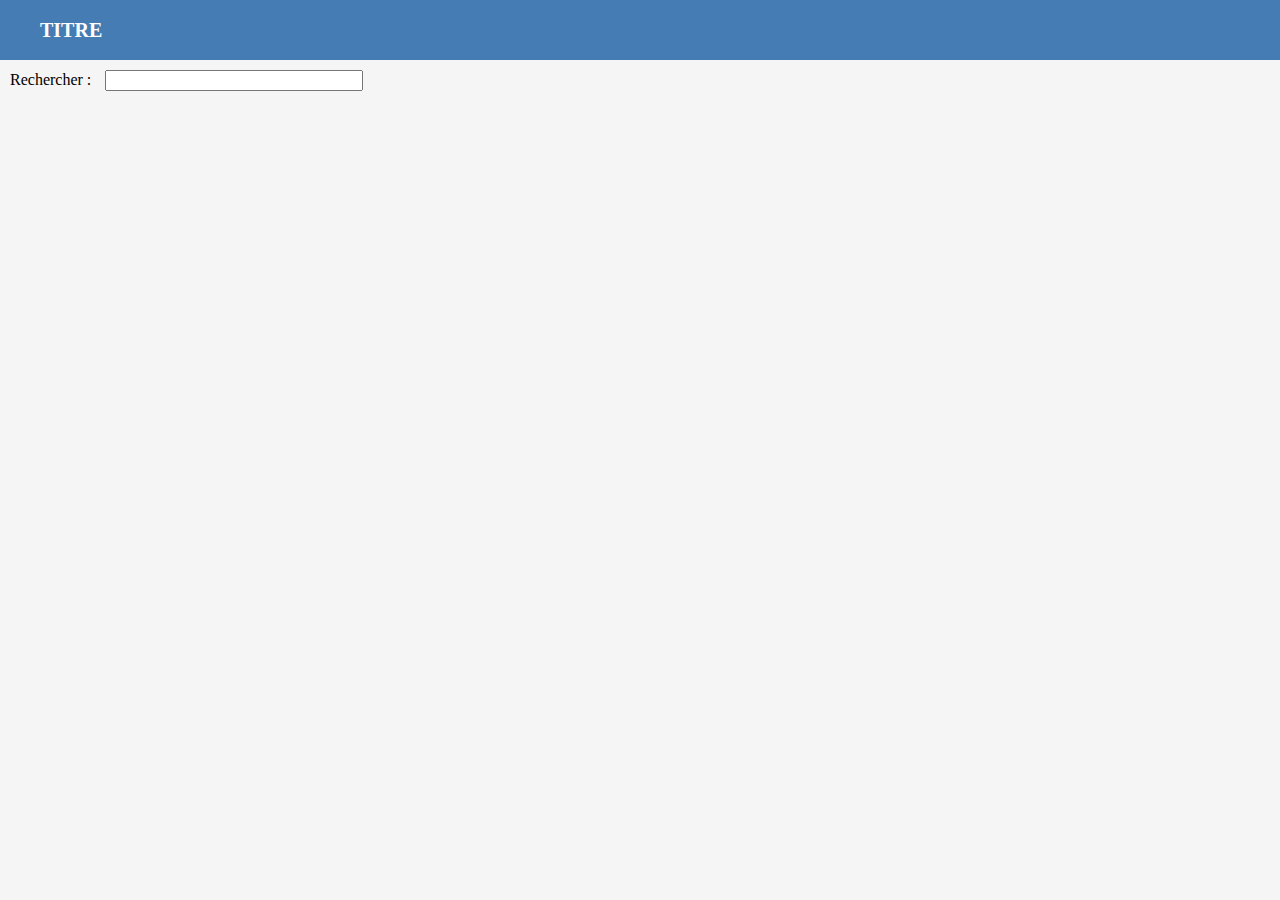
<file: sources/app.html>
<!DOCTYPE html>
<html xmlns="http://www.w3.org/1999/xhtml" lang="en" ng-app="app" ng-strict-di>
    <head>
        <title>TITLE</title>
        <link rel="stylesheet" href="css/app.css">
    </head>
    <body style="background: #FFF; overflow: hidden;">

        <!-- Header -->
        <div style="position: absolute; left: 0; top: 0; width: 100%; height: 60px; background-color: #457CB4; border-bottom: 1px solid #CCC;">
            <span style="position: absolute; left: 40px; top: 0; line-height: 60px; font-size: 20px; font-weight: bold; color: #FFF;">TITRE</span>
        </div>

        <!-- Rechercher -->
        <div style="position: absolute; left: 0; top: 60px; width: 100%; height: 40px; background-color: #f5f5f5; overflow-y: auto;">
            <span style="margin-left: 10px;">Rechercher : </span>
            <input type="text" style="margin-left: 10px; margin-top: 10px; width: 250px;"></input>
        </div>

        <!-- Contenu -->
        <div style="position: absolute; left: 0; top: 100px; width: 100%; height: calc(100% - (60px + 40px)); background-color: #f5f5f5; overflow-y: auto;">
            
            <!-- Template d'un élement -->
            <div style="display: none; width: 100px; height: 100px; background-color: #3f51b5; margin-left: 10px; margin-top: 10px;">
                <div style="float: left; width: 100%; height: auto; color: #FFF; margin-top: 10px; font-weight: bold; text-align: center;">Smoke on the Water</div>
                <div style="float: left; width: 100%; height: auto; color: #FFF; margin-top: 20px; font-size: 12px; font-weight: normal; text-align: center;">Deep Purple</div>
            </div>

        </div>

    </body>
</html>
</file>
<file: sources/css/app.css>
.song-element
{
	display: inline-block !important;
}
</file>
